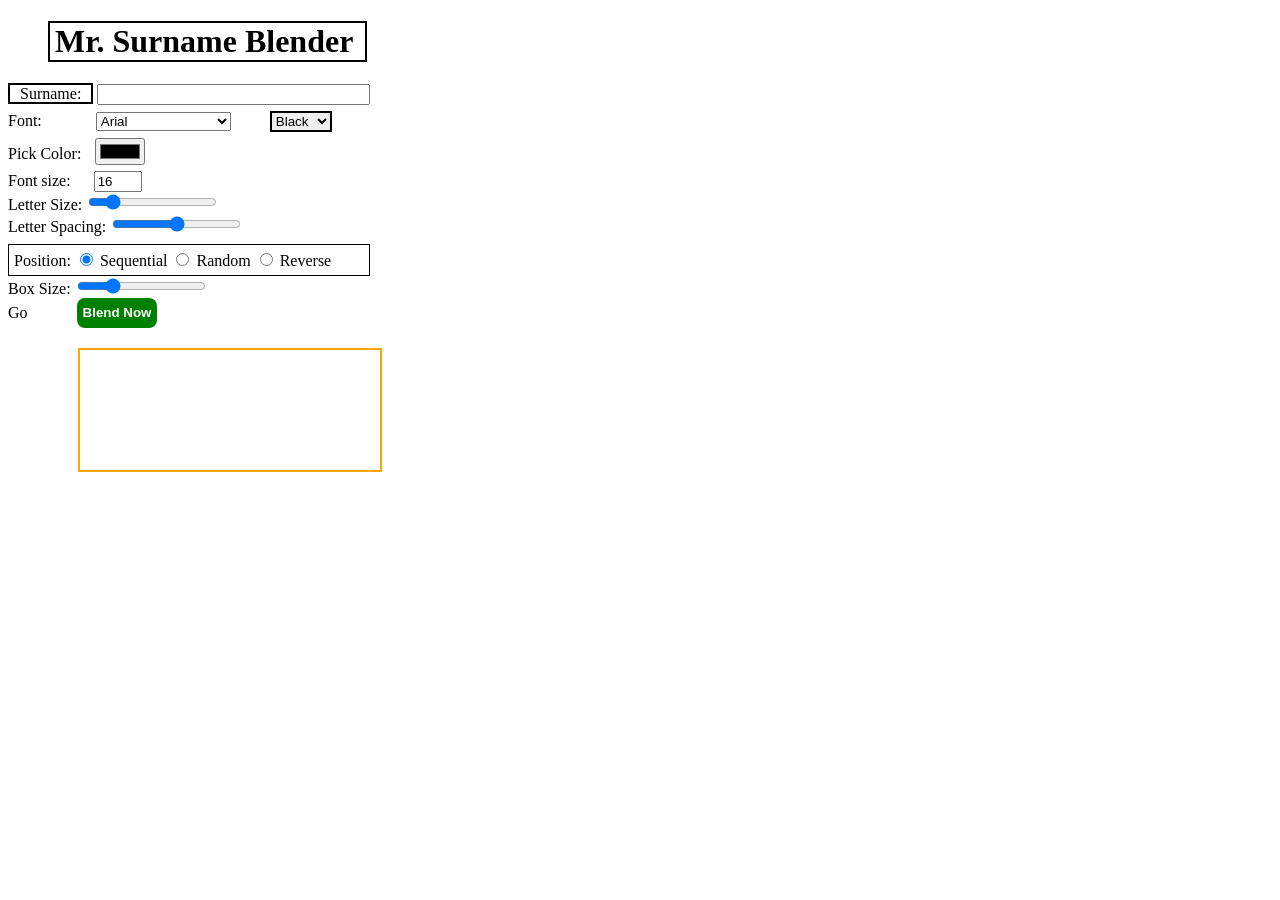
<file: Question 2/index.html>
<!DOCTYPE html>
<html lang="en">
<head>
    <meta charset="UTF-8">
    <meta name="viewport" content="width=device-width, initial-scale=1.0">
    <title>Mr. Surname Blender</title>
    <link rel="stylesheet" href="/Question 2/style.css">
</head>
<body>

<h1>Mr. Surname Blender</h1> 

<div> 
    <span id="user-surname">Surname:</span> 
    <input id="surname" type="text" size="20" /> 
</div>

<div> 
    <span>Font:</span> 
    <select id="font"> 
        <option>Arial</option> 
        <option>Comic Sans MS</option> 
        <option>Times New Roman</option> 
    </select> 

    
    <select id="color">
       <option value="black">Black</option>
       <option value="red">Red</option>
       <option value="blue">Blue</option>
       <option value="green">Green</option>
    </select>
</div>


<div>
    <span>Pick Color:</span>
    <input type="color" id="color-picker">
</div>


<div>
    <span>Font size:</span>
    <input type="number" id="font-size" placeholder="font size" value="16">
</div>


<div>
    <span>Letter Size:</span>
    <input type="range" id="letter-size" min="10" max="50" value="16">
</div>


<div>
    <span>Letter Spacing:</span>
    <input type="range" id="letter-spacing" min="0" max="30" value="15">
</div>

<div class="position-box"> 
    <span>Position:</span> 
    <input id="sequential" name="pos" type="radio" value="seq" checked> Sequential 
    <input id="random" name="pos" type="radio" value="rand"> Random 
    <input id="reverse" name="pos" type="radio" value="rev"> Reverse 
</div>


<div>
    <span>Box Size:</span>
    <input type="range" id="box-size" min="200" max="600" value="300">
</div>


<div> 
    <span>Go</span>
    <input type="button" id="blend-now" value="Blend Now">
</div>


<div id="message-box"></div>

<script src="/Question 2/java.js"></script>

</body>
</html>
</file>
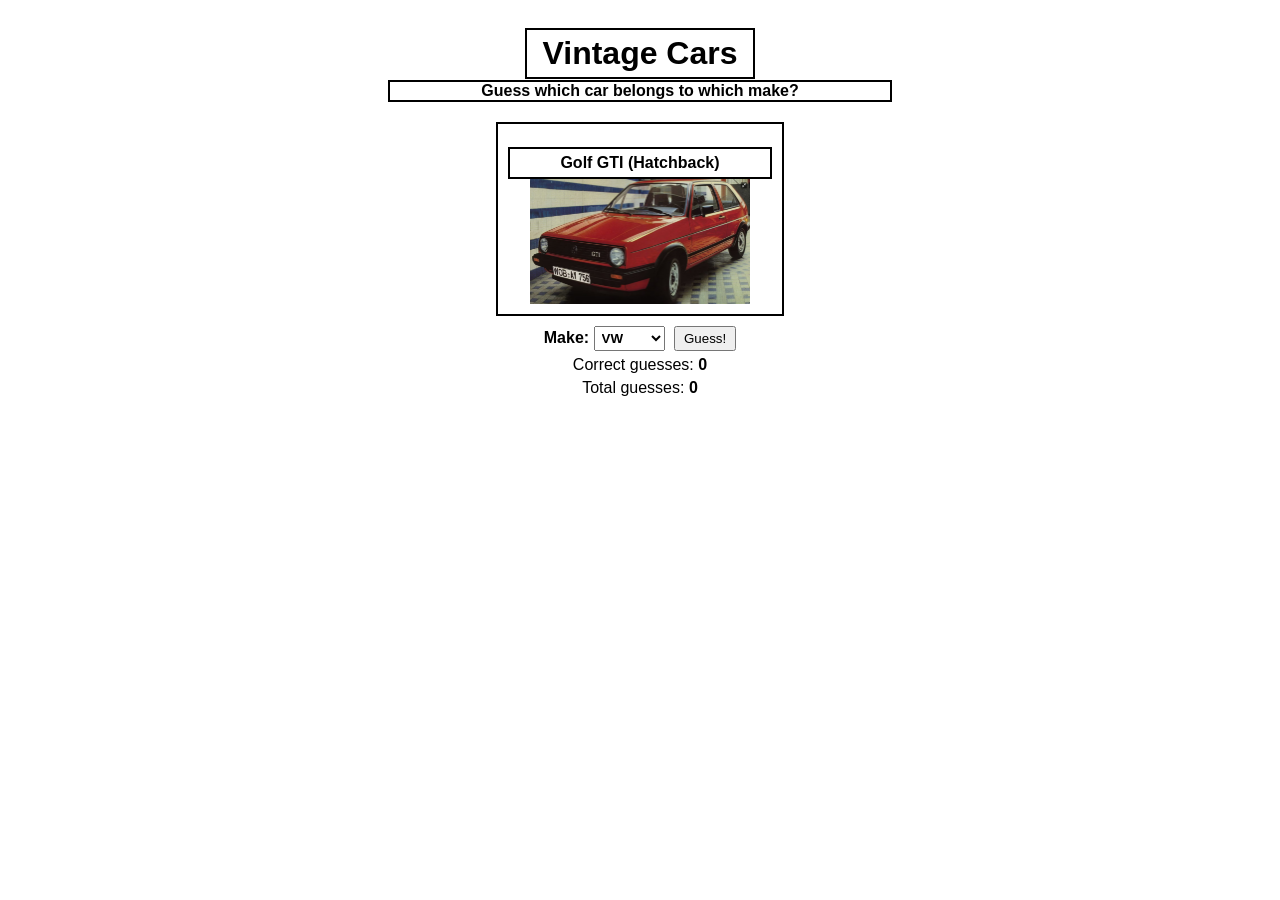
<file: Question 1/cars.html>
<!DOCTYPE html>
<html lang="en">
<head>
    <meta charset="UTF-8">
    <meta name="viewport" content="width=device-width, initial-scale=1.0">
    <title>Document</title>
    <link href="/Question 1/cars.css" rel="stylesheet" type="text/css" /> 
</head> 
<body> 
    <h1>Vintage Cars </h1> 
     <p id="car">Guess which car belongs to which make? </p> 

    <div id="car-info"> 
      <h2><span id="car-name"></span> (<span id="car-type"> </span>)</h2> 
      <img class="hidden" id="car-img" src="" alt="super cute car" /> 
    </div> 

    <div id="guess-ui"> 
      Make: 
      <select id="make-list"></select> 
      <button class="disabled" id="guess-btn">Guess! </button> 
    </div> 

    <div> 
     <p>Correct guesses: <span id="correct">0</span></p> 
     <p>Total guesses: <span id="total">0</span></p> 
    </div> 
    
<script type="text/javascript" src="/Question 1/cars.js"></script> 
</body> 
</html>
</file>
<file: Question 2/style.css>
#message-box {
    position: relative;
    width: 300px;
    height: 120px;
    border: 2px solid black;
    margin-top: 20px;
    border-color: orange;
    /*border-width: 2px;*/
    margin-left:70px ;
}

#message-box {
    position: relative;
    overflow: hidden;
}

h1{
    border: 2px solid black;
    padding:0;
    margin-left: 40px;
    /*margin-right: 750px;*/
    border-width: 2px;
    width:310px;
    padding-left:5px
}

#user-surname{
   border: 2px solid black; 
   padding-left: 10px;
   padding-right: 10px;
   margin-bottom: 6px;
}

#color{
    border: 2px solid black;
    margin-bottom: 6px; 
}

#surname{
    margin-bottom: 6px;
    width:265px
}
 /*div span #random{
  border: 1px solid black;
      
}*/
.position-box{
    border: 1px solid black;
    width: 350px;
    padding: 5px 5px;
    margin-top: 8px;
    
}

#blend-now{
    color:white;
    background-color: green;
    border-radius: 8px;
    border:none ;
    height: 30px;
    font-weight: bold;
    margin-left: 45px;
}



#color{
    margin-left: 35px;
}

#font{
    margin-left:50px ;
    width:135px
}

#color-picker{
    margin-left: 10px;
    margin-bottom: 6px;
}

#font-size{
    margin-left: 19px;
    width: 40px;
}
</file>
<file: Question 1/cars.css>
body {
    font-family: Arial, sans-serif;
    text-align: center;
    background-color: #ffffff;
}

h1 {
    border: 2px solid black;
    display: inline-block;
    padding: 5px 15px;
    margin-top: 20px;
    margin-bottom: 0px;
}
#car{
   border: 2px solid black; 
   padding:0;
   padding-left: 0px;
   margin-left: 380px;
   margin-right: 380px;
   font-weight: bold;
   margin-top: 1px;
   
}


p {
    margin: 5px;
}


#car-info {
    border: 2px solid black;
    display: inline-block;
    padding: 10px;
    margin-top: 15px;
}


#car-info h2 {
    border: 2px solid black;
    padding: 5px;
    margin-bottom: 0;
    font-size: 16px;
    width: 250px;
}


#car-img {
    width: 220px;
    height: auto;
    display: block;
    margin: auto;
}


.hidden {
    display: none;
}


#guess-ui {
    margin-top: 10px;
    font-weight: bold;
}

select {
    padding: 3px;
    font-weight: bold;
}

button {
    padding: 3px 8px;
    margin-left: 5px;
    cursor: pointer;
}


button.disabled {
    opacity: 0.5;
    cursor: not-allowed;
}


#correct, #total {
    font-weight: bold;
}
</file>
